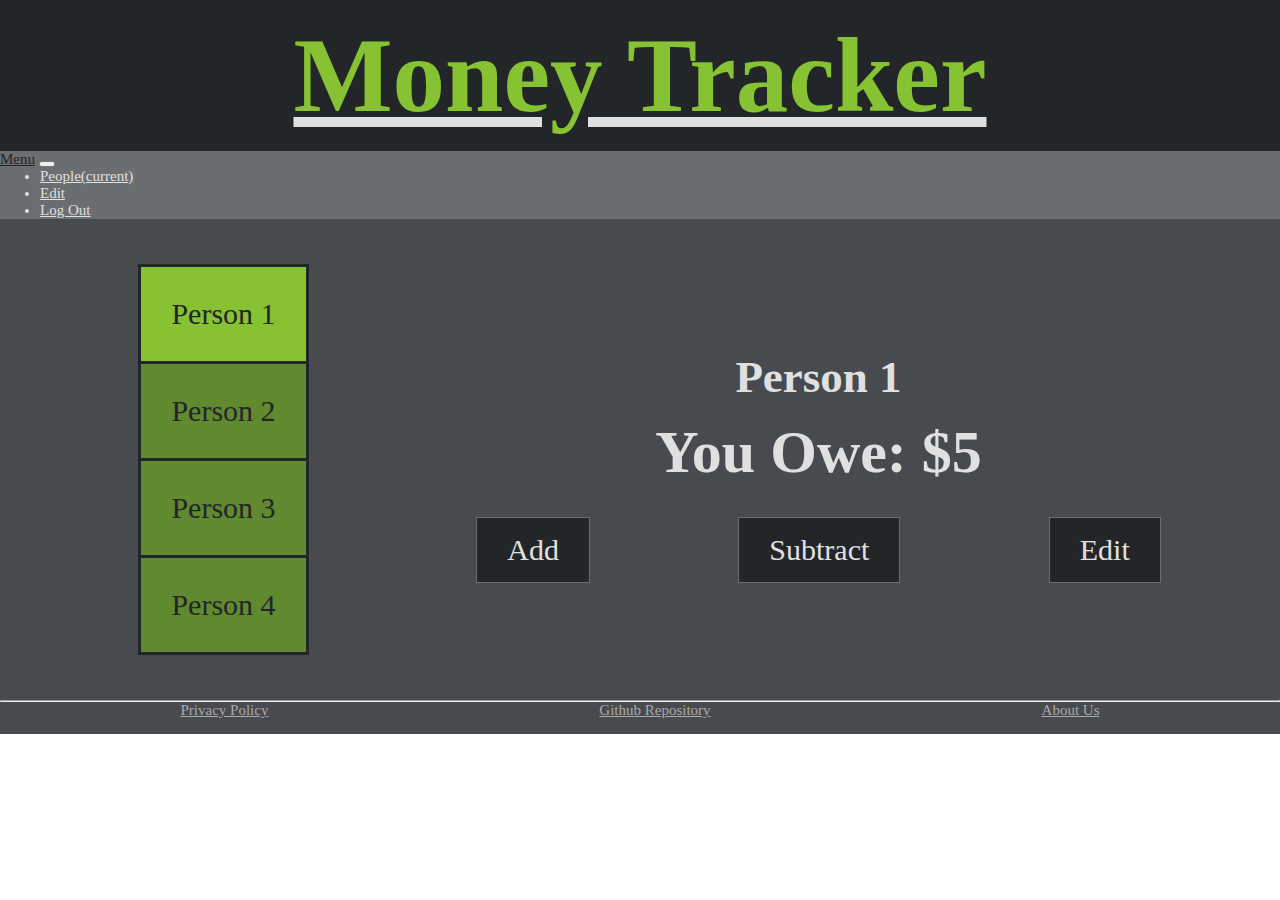
<file: index.html>
<!-- All pages done except the right half of Edit's CSS. Finish then make
each page responsive -->

<!DOCTYPE html>
<html lang = 'en'>
  <head>
    <meta charset='utf-8'/>
    <meta name='viewport' content='width=device-width, initial-scale=1.0, maximum-scale=1.0' />
    <link rel="stylesheet" href="https://stackpath.bootstrapcdn.com/bootstrap/4.1.3/css/bootstrap.min.css" integrity="sha384-MCw98/SFnGE8fJT3GXwEOngsV7Zt27NXFoaoApmYm81iuXoPkFOJwJ8ERdknLPMO" crossorigin="anonymous">
    <link rel='stylesheet' href="styles.css"/>
    <title>Money Tracker</title>
  </head>
  <body>
    <div class="page">

      <div class="logo-holder">
        <a class="logo-clickable" href="#">
          <h1 class="logo">Money Tracker</h1>
        </a>
      </div>

      <!-- Menu -->
      <nav class="navbar navbar-expand-lg navbar-light bg-light">
        <a class="navbar-brand" href="#">Menu</a>
        <button class="navbar-toggler" type="button" data-toggle="collapse" data-target="#navbarNav" aria-controls="navbarNav" aria-expanded="false" aria-label="Toggle navigation">
          <span class="navbar-toggler-icon"></span>
        </button>
        <div class="collapse navbar-collapse" id="navbarNav">
          <ul class="navbar-nav">
            <li class="nav-item active">
              <a class="nav-link" href="#">People<span class="sr-only">(current)</span></a>
            </li>
            <li class="nav-item">
              <a class="nav-link" href="pages/edit.html">Edit</a>
            </li>
            <li class="nav-item">
              <a class="nav-link" href="pages/log-out.html">Log Out</a>
            </li>
          </ul>
        </div>
      </nav>

      <div class="content">
        <div class="person-select">
          <ul class="person-list">
            <li class="person person-active person-first">Person 1</li>
            <li class="person">Person 2</li>
            <li class="person">Person 3</li>
            <li class="person">Person 4</li>
          </ul>
        </div>
        <div class="person-content">
          <div class="person-name">
            <h3 class="person-name-text">Person 1</h3>
          </div>
          <div class="person-info">
            <h2 class="person-info-text">You Owe: $5</h2>
          </div>
          <div class="person-options">
            <div class="add-button">
              <p class="button">Add</p>
            </div>
            <div class="subtract-button">
              <p  class="button">Subtract</p>
            </div>
            <div class="edit-button">
              <p class="button">Edit</p>
            </div>
          </div>
        </div>
      </div>

      <div class="footer">
        <hr/>
        <div class="links-holder">
          <a class="footer-link" href="https://www.youtube.com/watch?v=dQw4w9WgXcQ">Privacy Policy</a>
          <a class="footer-link" href="https://github.com/smith897/creativeProject1.git">Github Repository</a>
          <a class="footer-link" href="pages/about-us.html">About Us</a>
        </div>
      </div>

    </div>
  </body>

  <!-- Links for Menu -->
  <script src="https://code.jquery.com/jquery-3.3.1.slim.min.js" integrity="sha384-q8i/X+965DzO0rT7abK41JStQIAqVgRVzpbzo5smXKp4YfRvH+8abtTE1Pi6jizo" crossorigin="anonymous"></script>
  <script src="https://cdnjs.cloudflare.com/ajax/libs/popper.js/1.14.3/umd/popper.min.js" integrity="sha384-ZMP7rVo3mIykV+2+9J3UJ46jBk0WLaUAdn689aCwoqbBJiSnjAK/l8WvCWPIPm49" crossorigin="anonymous"></script>
  <script src="https://stackpath.bootstrapcdn.com/bootstrap/4.1.3/js/bootstrap.min.js" integrity="sha384-ChfqqxuZUCnJSK3+MXmPNIyE6ZbWh2IMqE241rYiqJxyMiZ6OW/JmZQ5stwEULTy" crossorigin="anonymous"></script>

</html>
</file>
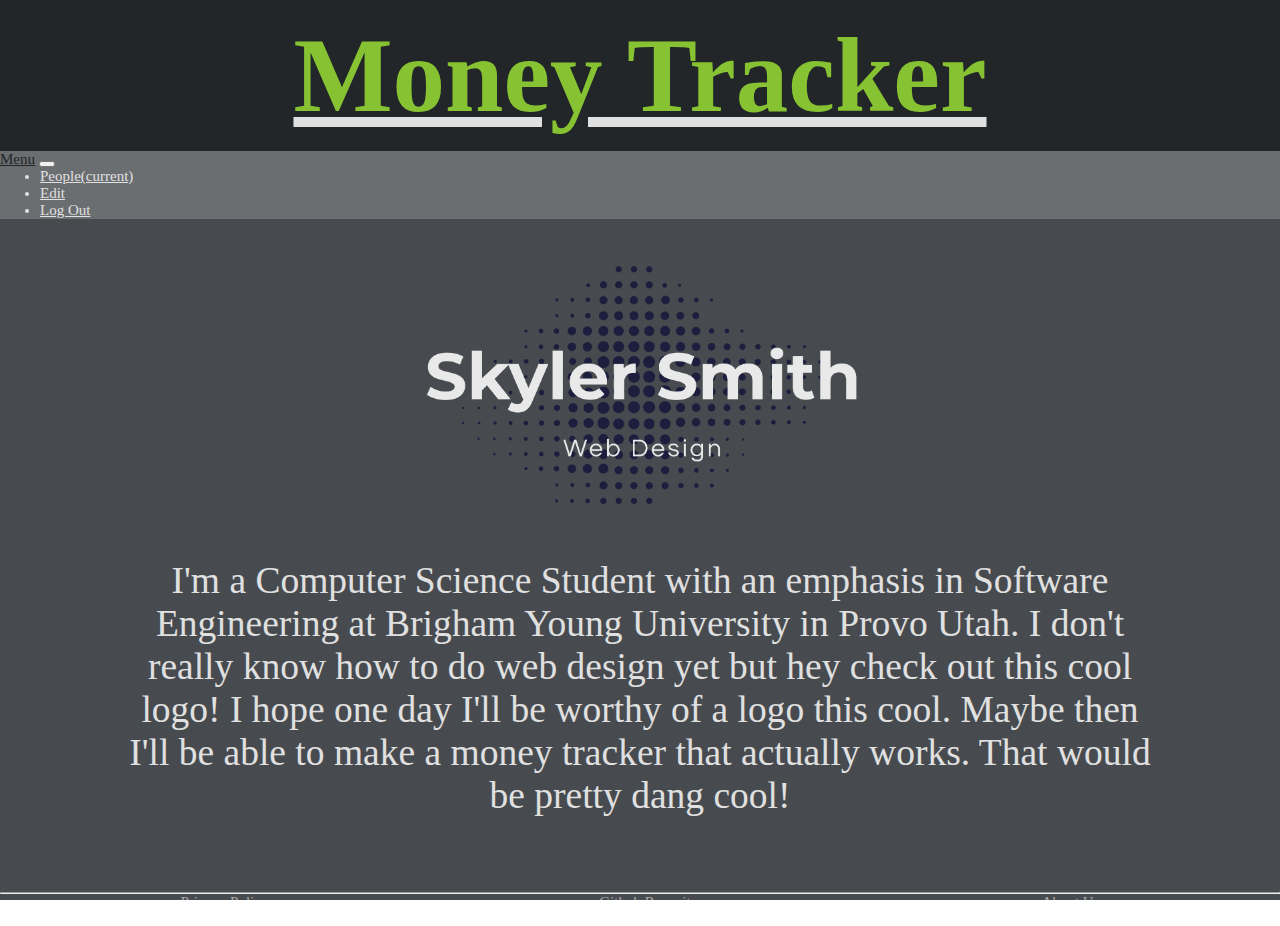
<file: pages/about-us.html>
<!DOCTYPE html>
<html lang = 'en'>
  <head>
    <meta charset='utf-8'/>
    <meta name='viewport' content='width=device-width, initial-scale=1.0, maximum-scale=1.0' />
    <link rel="stylesheet" href="https://stackpath.bootstrapcdn.com/bootstrap/4.1.3/css/bootstrap.min.css" integrity="sha384-MCw98/SFnGE8fJT3GXwEOngsV7Zt27NXFoaoApmYm81iuXoPkFOJwJ8ERdknLPMO" crossorigin="anonymous">
    <link rel='stylesheet' href="../styles.css"/>
    <title>Money Tracker</title>
  </head>
  <body>
    <div class="page">

      <div class="logo-holder">
        <a class="logo-clickable" href="../index.html">
          <h1 class="logo">Money Tracker</h1>
        </a>
      </div>

      <!-- Menu -->
      <nav class="navbar navbar-expand-lg navbar-light bg-light">
        <a class="navbar-brand" href="#">Menu</a>
        <button class="navbar-toggler" type="button" data-toggle="collapse" data-target="#navbarNav" aria-controls="navbarNav" aria-expanded="false" aria-label="Toggle navigation">
          <span class="navbar-toggler-icon"></span>
        </button>
        <div class="collapse navbar-collapse" id="navbarNav">
          <ul class="navbar-nav">
            <li class="nav-item">
              <a class="nav-link" href="../index.html">People<span class="sr-only">(current)</span></a>
            </li>
            <li class="nav-item">
              <a class="nav-link" href="edit.html">Edit</a>
            </li>
            <li class="nav-item">
              <a class="nav-link" href="log-out.html">Log Out</a>
            </li>
          </ul>
        </div>
      </nav>

      <div class="content-about-us">
        <img class="designer-logo" src="../files/designer-logo.png">
        <div class="designer-about">
          <p class="designer-about-text">I'm a Computer Science Student with an
            emphasis in Software Engineering at Brigham Young University in
            Provo Utah. I don't really know how to do web design yet but hey
            check out this cool logo! I hope one day I'll be worthy of a logo
            this cool. Maybe then I'll be able to make a money tracker that
            actually works. That would be pretty dang cool!
        </div>
      </div>

      <div class="footer">
        <hr/>
        <div class="links-holder">
          <a class="footer-link" href="https://www.youtube.com/watch?v=dQw4w9WgXcQ">Privacy Policy</a>
          <a class="footer-link" href="https://github.com/smith897/creativeProject1.git">Github Repository</a>
          <a class="footer-link" href="#">About Us</a>
        </div>
      </div>

    </div>
  </body>

  <!-- Links for Menu -->
  <script src="https://code.jquery.com/jquery-3.3.1.slim.min.js" integrity="sha384-q8i/X+965DzO0rT7abK41JStQIAqVgRVzpbzo5smXKp4YfRvH+8abtTE1Pi6jizo" crossorigin="anonymous"></script>
  <script src="https://cdnjs.cloudflare.com/ajax/libs/popper.js/1.14.3/umd/popper.min.js" integrity="sha384-ZMP7rVo3mIykV+2+9J3UJ46jBk0WLaUAdn689aCwoqbBJiSnjAK/l8WvCWPIPm49" crossorigin="anonymous"></script>
  <script src="https://stackpath.bootstrapcdn.com/bootstrap/4.1.3/js/bootstrap.min.js" integrity="sha384-ChfqqxuZUCnJSK3+MXmPNIyE6ZbWh2IMqE241rYiqJxyMiZ6OW/JmZQ5stwEULTy" crossorigin="anonymous"></script>

</html>
</file>
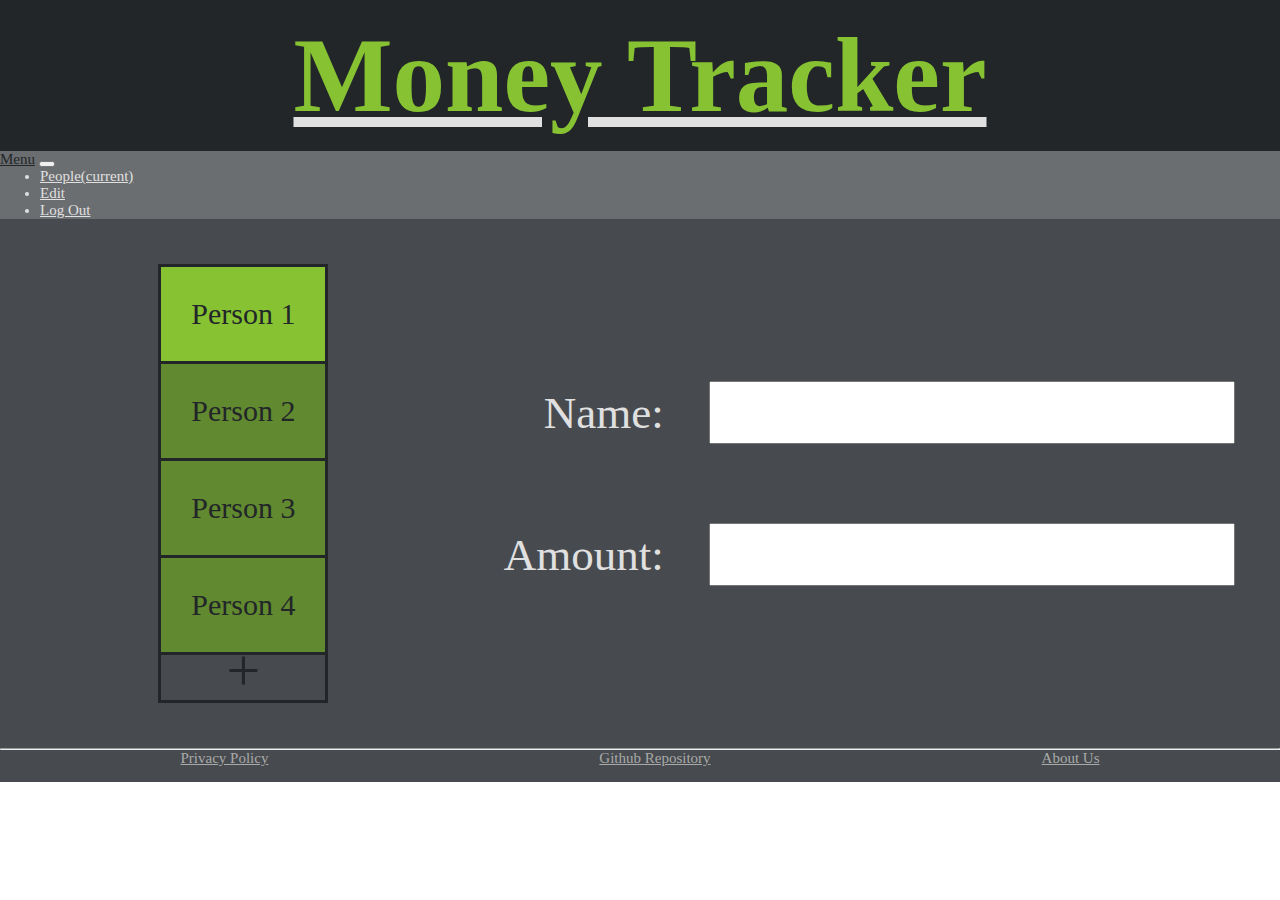
<file: pages/edit.html>
<!DOCTYPE html>
<html lang = 'en'>
  <head>
    <meta charset='utf-8'/>
    <meta name='viewport' content='width=device-width, initial-scale=1.0, maximum-scale=1.0' />
    <link rel="stylesheet" href="https://stackpath.bootstrapcdn.com/bootstrap/4.1.3/css/bootstrap.min.css" integrity="sha384-MCw98/SFnGE8fJT3GXwEOngsV7Zt27NXFoaoApmYm81iuXoPkFOJwJ8ERdknLPMO" crossorigin="anonymous">
    <link rel='stylesheet' href="../styles.css"/>
    <title>Money Tracker</title>
  </head>
  <body>
    <div class="page">

      <div class="logo-holder">
        <a class="logo-clickable" href="../index.html">
          <h1 class="logo">Money Tracker</h1>
        </a>
      </div>

      <!-- Menu -->
      <nav class="navbar navbar-expand-lg navbar-light bg-light">
        <a class="navbar-brand" href="#">Menu</a>
        <button class="navbar-toggler" type="button" data-toggle="collapse" data-target="#navbarNav" aria-controls="navbarNav" aria-expanded="false" aria-label="Toggle navigation">
          <span class="navbar-toggler-icon"></span>
        </button>
        <div class="collapse navbar-collapse" id="navbarNav">
          <ul class="navbar-nav">
            <li class="nav-item">
              <a class="nav-link" href="../index.html">People<span class="sr-only">(current)</span></a>
            </li>
            <li class="nav-item active">
              <a class="nav-link" href="#">Edit</a>
            </li>
            <li class="nav-item">
              <a class="nav-link" href="log-out.html">Log Out</a>
            </li>
          </ul>
        </div>
      </nav>

      <div class="content">
        <div class="person-select person-select-edit-page">
          <ul class="person-list">
            <li class="person person-active person-first">Person 1</li>
            <li class="person">Person 2</li>
            <li class="person">Person 3</li>
            <li class="person">Person 4</li>
            <li class="person person-add">+</li>
          </ul>
        </div>
        <div class="person-edit">
          <div class="person-edit-line name-edit">
            <p class="person-edit-line-description name-description">Name:</p>
            <input class="input-field name-input">
          </div>
          <div class="person-edit-line amount-edit">
            <p class="person-edit-line-description amount-description">Amount:</p>
            <input class="input-field amount-input">
          </div>
        </div>
      </div>

      <div class="footer">
        <hr/>
        <div class="links-holder">
          <a class="footer-link" href="https://www.youtube.com/watch?v=dQw4w9WgXcQ">Privacy Policy</a>
          <a class="footer-link" href="https://github.com/smith897/creativeProject1.git">Github Repository</a>
          <a class="footer-link" href="about-us.html">About Us</a>
        </div>
      </div>

    </div>
  </body>

  <!-- Links for Menu -->
  <script src="https://code.jquery.com/jquery-3.3.1.slim.min.js" integrity="sha384-q8i/X+965DzO0rT7abK41JStQIAqVgRVzpbzo5smXKp4YfRvH+8abtTE1Pi6jizo" crossorigin="anonymous"></script>
  <script src="https://cdnjs.cloudflare.com/ajax/libs/popper.js/1.14.3/umd/popper.min.js" integrity="sha384-ZMP7rVo3mIykV+2+9J3UJ46jBk0WLaUAdn689aCwoqbBJiSnjAK/l8WvCWPIPm49" crossorigin="anonymous"></script>
  <script src="https://stackpath.bootstrapcdn.com/bootstrap/4.1.3/js/bootstrap.min.js" integrity="sha384-ChfqqxuZUCnJSK3+MXmPNIyE6ZbWh2IMqE241rYiqJxyMiZ6OW/JmZQ5stwEULTy" crossorigin="anonymous"></script>

</html>
</file>
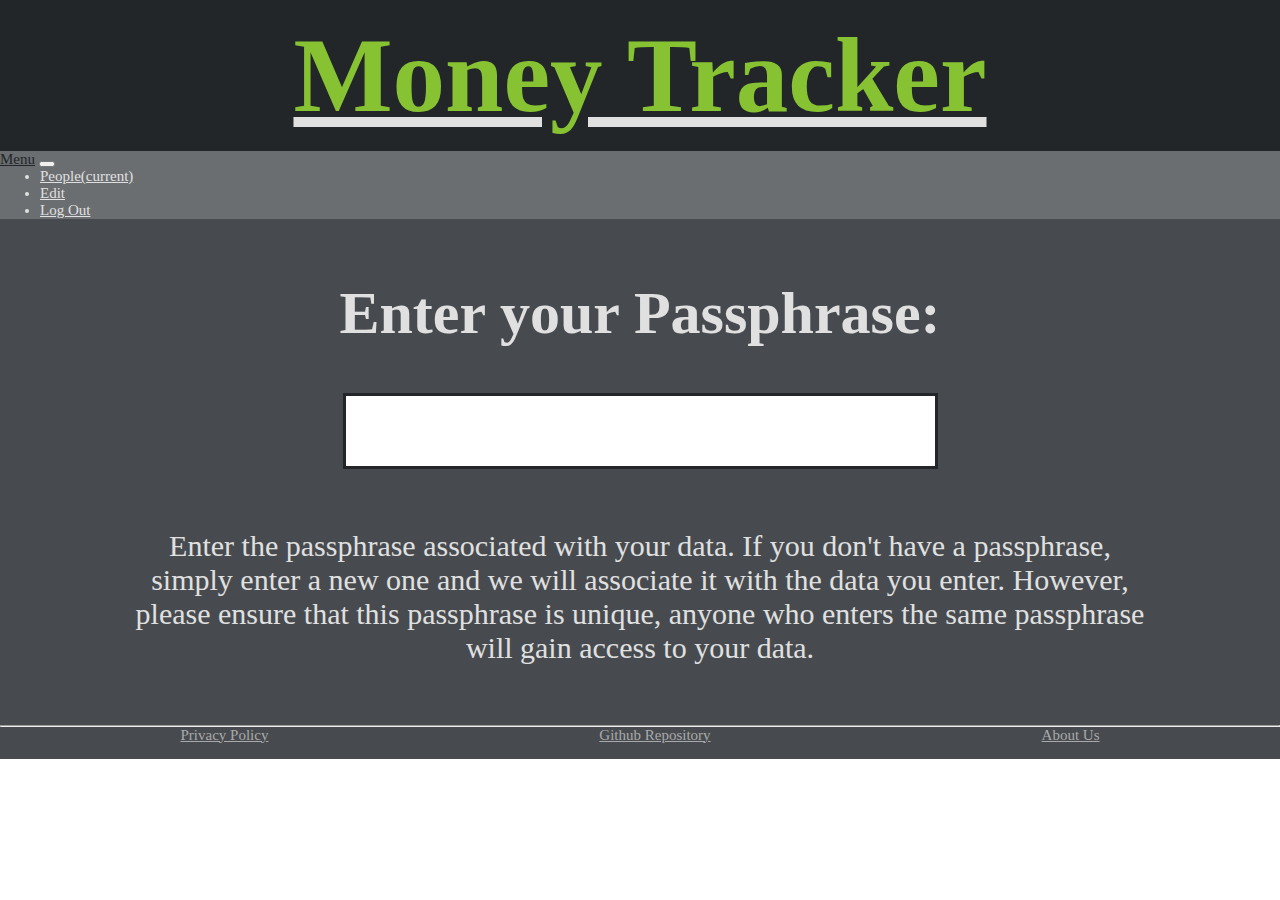
<file: pages/log-out.html>
<!DOCTYPE html>
<html lang = 'en'>
  <head>
    <meta charset='utf-8'/>
    <meta name='viewport' content='width=device-width, initial-scale=1.0, maximum-scale=1.0' />
    <link rel="stylesheet" href="https://stackpath.bootstrapcdn.com/bootstrap/4.1.3/css/bootstrap.min.css" integrity="sha384-MCw98/SFnGE8fJT3GXwEOngsV7Zt27NXFoaoApmYm81iuXoPkFOJwJ8ERdknLPMO" crossorigin="anonymous">
    <link rel='stylesheet' href="../styles.css"/>
    <title>Money Tracker</title>
  </head>
  <body>
    <div class="page">

      <div class="logo-holder">
        <a class="logo-clickable" href="../index.html">
          <h1 class="logo">Money Tracker</h1>
        </a>
      </div>

      <!-- Menu -->
      <nav class="navbar navbar-expand-lg navbar-light bg-light">
        <a class="navbar-brand" href="#">Menu</a>
        <button class="navbar-toggler" type="button" data-toggle="collapse" data-target="#navbarNav" aria-controls="navbarNav" aria-expanded="false" aria-label="Toggle navigation">
          <span class="navbar-toggler-icon"></span>
        </button>
        <div class="collapse navbar-collapse" id="navbarNav">
          <ul class="navbar-nav">
            <li class="nav-item">
              <a class="nav-link" href="../index.html">People<span class="sr-only">(current)</span></a>
            </li>
            <li class="nav-item">
              <a class="nav-link" href="edit.html">Edit</a>
            </li>
            <li class="nav-item active">
              <a class="nav-link" href="#">Log Out</a>
            </li>
          </ul>
        </div>
      </nav>

      <div class="content-log-out">
        <div class="passphrase-instructions-holder">
          <h2 class="passphrase-instructions-text">Enter your Passphrase:</h2>
        </div>
        <div class="passphrase-field-holder">
          <input class="passphrase-field" type="password">
        </div>
        <div class="passphrase-description-holder">
          <p class="passphrase-description-text">Enter the passphrase associated
            with your data. If you don't have a passphrase, simply enter a new
            one and we will associate it with the data you enter. However, please
            ensure that this passphrase is unique, anyone who enters the same
            passphrase will gain access to your data.</p>
        </div>
      </div>

      <div class="footer">
        <hr/>
        <div class="links-holder">
          <a class="footer-link" href="https://www.youtube.com/watch?v=dQw4w9WgXcQ">Privacy Policy</a>
          <a class="footer-link" href="https://github.com/smith897/creativeProject1.git">Github Repository</a>
          <a class="footer-link" href="about-us.html">About Us</a>
        </div>
      </div>

    </div>
  </body>

  <!-- Links for Menu -->
  <script src="https://code.jquery.com/jquery-3.3.1.slim.min.js" integrity="sha384-q8i/X+965DzO0rT7abK41JStQIAqVgRVzpbzo5smXKp4YfRvH+8abtTE1Pi6jizo" crossorigin="anonymous"></script>
  <script src="https://cdnjs.cloudflare.com/ajax/libs/popper.js/1.14.3/umd/popper.min.js" integrity="sha384-ZMP7rVo3mIykV+2+9J3UJ46jBk0WLaUAdn689aCwoqbBJiSnjAK/l8WvCWPIPm49" crossorigin="anonymous"></script>
  <script src="https://stackpath.bootstrapcdn.com/bootstrap/4.1.3/js/bootstrap.min.js" integrity="sha384-ChfqqxuZUCnJSK3+MXmPNIyE6ZbWh2IMqE241rYiqJxyMiZ6OW/JmZQ5stwEULTy" crossorigin="anonymous"></script>

</html>
</file>
<file: styles.css>
* {
  margin: 0;
  font-size: 15px;
  color: #e0e0e0;
}

.page {
  background-color: #474B4F;
  width: 100%;
}

html,body {
    width: 100%;
    height: 100%;
    margin: 0px;
    padding: 0px;
    overflow: hidden;
}


/* Logo and Menu */
.logo-holder {
  display: flex;
  flex: stretch;
  justify-content: center;
  padding: 1em;
  background-color: #222629;
}

.logo {
  color: #86C232;
  font-size: 7em;
}

.logo-clickable:hover {
  text-decoration: none;
}

.bg-light {
  background-color: #6B6E70 !important;
}
.navbar-brand {
  color: #222629 !important;
}

.content {
  display: flex;
  flex-direction: row;
  margin: 3em;
}

@media only screen and (max-width: 480px) {
  .logo {
    font-size: 2.5em;
  }
}


/* People Page*/
.person-select {
  display: flex;
  flex: 3;
  justify-content: center;
  align-items: center;
}

.person-list {
  display: flex;
  flex-direction: column;
  list-style-type: none;
  padding: 0;
  margin: 0;
}

.person {
  flex: 1;
  color: #222629;
  font-size: 2em;
  padding: 1em;
  background-color: #61892F;
  border-style: solid;
  border-color: #222629;
  border-width: medium;
  border-top-style: none;
}

.person-first {
  border-top-style: solid;
}

.person-active, .person:hover {
  background-color: #86C232;
}

.person:hover {
  font-size: 2.5em;
  padding: 0.65em 0.4em 0.65em 0.4em;
}

.person-content {
  display: flex;
  flex: 7;
  flex-direction: column;
  justify-content: center;
}

.person-options {
  display: flex;
  flex-direction: row;
  justify-content: space-around;
  margin-top: 2em;
}

.button {
  font-size: 2em;
  padding: 0.5em 1em 0.5em 1em;
  background-color: #222629;
  border-style: solid;
  border-color: #6B6E70;
  border-width: thin;
}

.button:hover {
  background-color: #6B6E70;
  border-color: #222629;
  color: #222629;
  font-size: 2.5em;
  padding: 0.25em 0.6em 0.25em 0.6em;
}

.person-name {
  text-align: center;
  margin-top: 1em;
}

.person-name-text {
  font-size: 3em;
}

.person-info {
  text-align: center;
  margin-top: 1em;
}

.person-info-text {
  font-size: 4em;
}

.links-holder {
  display: flex;
  flex-direction: row;
  justify-content: space-around;
  align-items: center;
  padding: 1em;
  padding-top: 0em;
}

.footer-link {
  color: #a9a9a9;
}

.footer-link:hover {
  color: white;
}

@media only screen and (max-width: 480px) {
  .content {
    flex-direction: column;
  }

  .person-list {
    flex-direction: row;
    overflow: hidden;
  }

  .person {
    font-size: 0.7em;
    padding: 1em;
    text-align: center;
    border-top: solid;
    border-left: none;
    border-width: medium;
  }

  .person-first {
    border-left: solid;
  }

  .person:hover {
    font-size: 0.5em;
    padding: 1em;
  }

  .person-name-text {
    font-size: 2em;
    margin-bottom: 0em;
  }

  .person-info-text {
    font-size: 3em;
    margin-bottom: 0em;
  }

  .person-options {
    display: flex;
    flex-direction: row;
    justify-content: space-around;
    margin-top: 2em;
  }

  .button {
    font-size: 1em;
    padding: 0.5em 1em 0.5em 1em;
    background-color: #222629;
    border-style: solid;
    border-color: #6B6E70;
    border-width: thin;
  }

  .button:hover {
    background-color: #6B6E70;
    border-color: #222629;
    color: #222629;
    font-size: 1.5em;
    padding: 0.25em 0.6em 0.25em 0.6em;
  }

}


/* Log Out Page */
.content-log-out {
  display: flex;
  flex-direction: column;
  margin: 3em;
  align-items: center;
}

.passphrase-instructions-holder {
  display: flex;
  justify-content: center;
  flex: 1;
  margin: 1em 0em 3em 0em;
}

.passphrase-instructions-text {
  font-size: 4em;
}

.passphrase-field-holder {
  display: flex;
  width: 50%;
}

.passphrase-field {
  width: 100%;
  height: 1.5em;
  font-size: 3em;
  color: #222629;
  border-style: solid;
  border-color: #222629;
  border-width: medium;
}

.passphrase-description-holder {
  display: flex;
  margin: 4em 6em 1em 6em;
}

.passphrase-description-text {
  text-align: center;
  font-size: 2em;
}

@media only screen and (max-width: 480px) {
  .content-log-out {
    justify-content: center;
    align-items: center;
  }

  .passphrase-instructions-text {
    font-size: 2.5em;
    text-align: center;
    margin-bottom: 0em;
  }

  .passphrase-field-holder {
    margin: 0em;
    padding: 0em;
    justify-content: center;
    align-items: center;
  }

  .passphrase-field {
    width: 5em;
    height: 1em;
  }

  .passphrase-description-holder {
    margin: 3em 0em 0em 0em;
  }

  .passphrase-description-text {
    font-size: 1em;
  }
}


/* About Us Page */
.content-about-us {
  display: flex;
  align-items: center;
  flex-direction: column;
}

.designer-logo {
  margin-top: 2.5em;
  display: flex;
  width: 35%;
}

.designer-about {
  margin: 3em 8em 5em 8em;
}

.designer-about-text {
  text-align: center;
  font-size: 2.5em;
}

@media only screen and (max-width: 480px) {
  .designer-logo {
    width: 80%;
  }

  .designer-about {
    margin: 2em;
  }

  .designer-about-text {
    font-size: 1em;
  }
}


/* Edit Page */
.person-select-edit-page {
  flex: 1;
}

.person-add {
  font-size: 4em;
  text-align: center;
  padding: 0em 0em 0.25em 0em;
  margin: 0em;
  line-height: 0.5em;
  background-color: #474B4F;
}

.person-add:hover {
  background-color: #6B6E70;
  font-size: 4em;
  padding: 0em 0em 0.25em 0em;
}

.person-edit {
  display: flex;
  flex-direction: column;
  justify-content: center;
  flex: 2;
}

.person-edit-line {
  display: flex;
  flex-direction: row;
  align-items: center;
}

.person-edit-line-description {
  display: flex;
  width: 30%;
  margin: 1em 1em 1em 0em;
  font-size: 3em;
  justify-content: flex-end;
}

.input-field {
  display: flex;
  width: 70%;
  height: 40%;
}

@media only screen and (max-width: 480px) {
  .person-list {
    height: 70%;
  }

  .person {
    font-size: 0.5em;
  }

  .person-add {
    font-size: 3em;
  }

  .person-add:hover {
    font-size: 3em;
  }

  .person-edit {
    margin-top: 2.5em;
  }

  .person-edit-line-description {
    font-size: 1em;
    text-align: right;
    width: 20%;
  }

  .input-field {
    width: 80%;
  }
}

@media only screen and (min-width: 480px) and (max-width: 900px) {
  .person-edit-line-description {
    font-size: 2em;
  }
}
</file>
